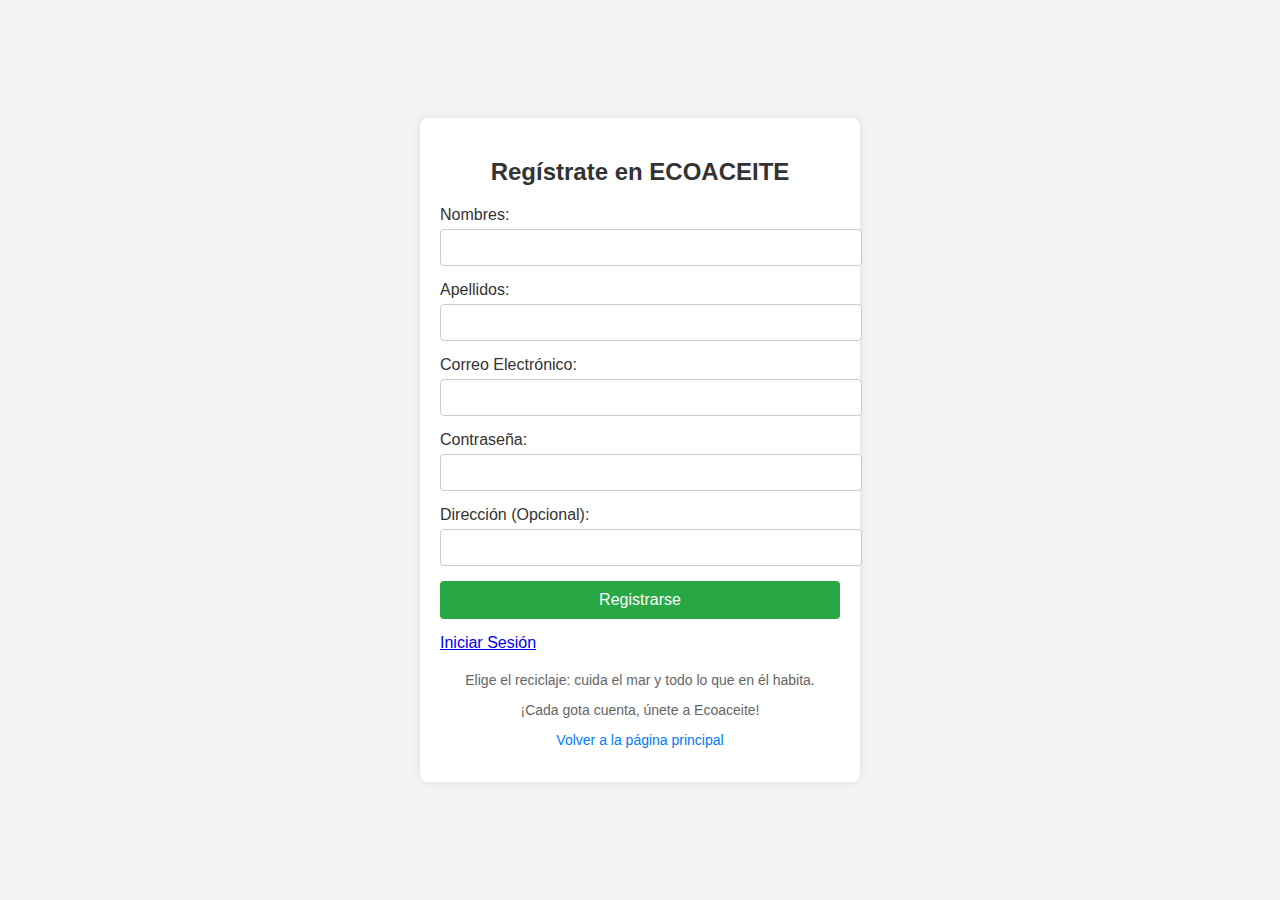
<file: registro.html>
<!DOCTYPE html>
<html lang="es">

<head>
    <meta charset="UTF-8">
    <meta name="viewport" content="width=device-width, initial-scale=1.0">
    <title>Registro - ECOACEITE</title>
    <style>
        body {
            font-family: Arial, sans-serif;
            margin: 0;
            padding: 0;
            display: flex;
            justify-content: center;
            align-items: center;
            height: 100vh;
            background-color: #f4f4f4;
        }
        
        .container {
            width: 100%;
            max-width: 400px;
            background-color: #fff;
            padding: 20px;
            box-shadow: 0 0 10px rgba(0, 0, 0, 0.1);
            border-radius: 8px;
        }
        
        h2 {
            text-align: center;
            color: #333;
        }
        
        .form-group {
            margin-bottom: 15px;
        }
        
        .form-group label {
            display: block;
            color: #333;
            margin-bottom: 5px;
        }
        
        .form-group input {
            width: 100%;
            padding: 10px;
            border: 1px solid #ccc;
            border-radius: 4px;
        }
        
        .form-group input[type="submit"] {
            background-color: #28a745;
            color: white;
            border: none;
            cursor: pointer;
            font-size: 16px;
        }
        
        .form-group input[type="submit"]:hover {
            background-color: #218838;
        }
        
        .form-group a {
            text-decoration: none;
            color: #007bff;
            display: block;
            text-align: center;
            margin-top: 10px;
        }
        
        .footer-text {
            text-align: center;
            color: #666;
            margin-top: 20px;
            font-size: 14px;
        }
        
        .footer-text a {
            color: #007bff;
            text-decoration: none;
        }
    </style>
</head>
<IMg></IMg>

<body>
    <div class="container">
        <h2>Regístrate en ECOACEITE</h2>
        <form action="#" method="post">
            <div class="form-group">
                <label for="nombres">Nombres:</label>
                <input type="text" id="nombres" name="nombres" required>
            </div>
            <div class="form-group">
                <label for="apellidos">Apellidos:</label>
                <input type="text" id="apellidos" name="apellidos" required>
            </div>
            <div class="form-group">
                <label for="email">Correo Electrónico:</label>
                <input type="email" id="email" name="email" required>
            </div>
            <div class="form-group">
                <label for="password">Contraseña:</label>
                <input type="password" id="password" name="password" required>
            </div>
            <div class="form-group">
                <label for="direccion">Dirección (Opcional):</label>
                <input type="text" id="direccion" name="direccion">
            </div>
            <div class="form-group">
                <input type="submit" value="Registrarse">
            </div>
            <a href="#">Iniciar Sesión</a>
        </form>
        <div class="footer-text">
            <p>Elige el reciclaje: cuida el mar y todo lo que en él habita.</p>
            <p>¡Cada gota cuenta, únete a Ecoaceite!</p>
            <!-- Hipervínculo a la página principal -->
            <p><a href="index.html">Volver a la página principal</a></p>
        </div>
    </div>
</body>

</html>
</file>
